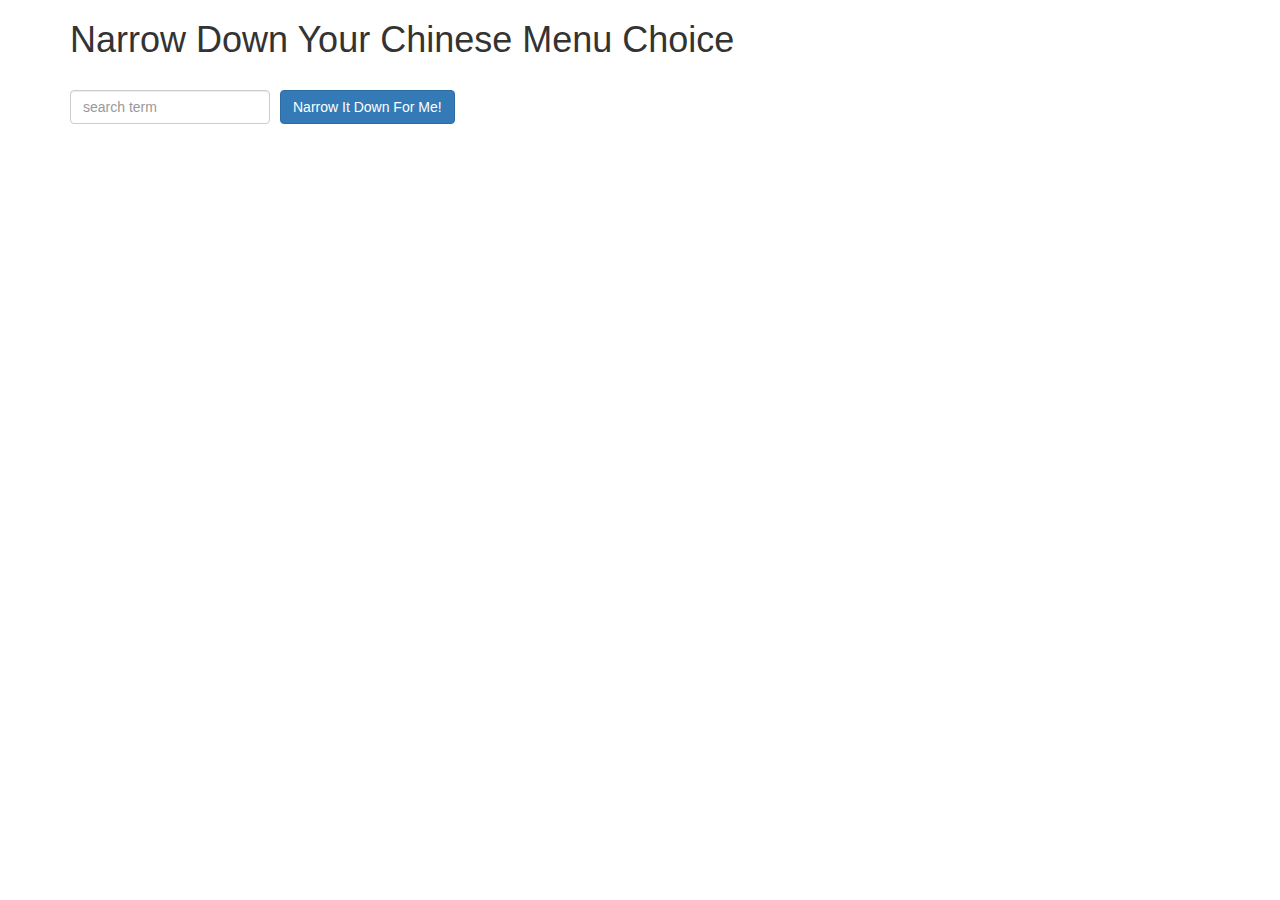
<file: index.html>
<!doctype html>
<html lang="en" ng-app="NarrowItDownApp">

<head>
    <title>Narrow Down Your Menu Choice</title>
    <meta name="viewport" content="width=device-width, initial-scale=1">
    <link rel="stylesheet" href="styles/bootstrap.min.css">
    <link rel="stylesheet" href="styles/styles.css">
    <script src="angular.min.js"></script>
    <script src="app.js"></script>
</head>

<body>
    <div class="container" ng-controller="NarrowItDownController">
        <h1>Narrow Down Your Chinese Menu Choice</h1>
        
        <div class="form-group">
            <input type="text" placeholder="search term" class="form-control" ng-model="searchTerm">
        </div>
        <div class="form-group narrow-button">
            <button class="btn btn-primary" ng-click="search(searchTerm)">Narrow It Down For Me!</button>
        </div><br><br><br>
   <div id='format'>
        <found-items items="results"></found-items>
   </div>
    </div>
</body>

</html>
</file>
<file: styles/styles.css>
h1 {
  margin-bottom: 30px;
}
input[type="text"] {
  width: 200px;
  float: left;
}
.narrow-button {
  float: left;
  margin-left: 10px;
}
#format {position:absolute;left:0px;width:1000px;}
#formatNF {position:absolute;left:100px;width:300px;}
.loader {
  display: none;
  margin-left: 5px;
  font-size: 10px;
  float: left;
  border-top: 1.1em solid rgba(147, 147, 147, 0.2);
  border-right: 1.1em solid rgba(147, 147, 147, 0.2);
  border-bottom: 1.1em solid rgba(147, 147, 147, 0.2);
  border-left: 1.1em solid #676767;
  -webkit-transform: translateZ(0);
  -ms-transform: translateZ(0);
  transform: translateZ(0);
  -webkit-animation: load8 1.1s infinite linear;
  animation: load8 1.1s infinite linear;
}
.loader,
.loader:after {
  border-radius: 50%;
  width: 3em;
  height: 3em;
}
@-webkit-keyframes load8 {
  0% {
    -webkit-transform: rotate(0deg);
    transform: rotate(0deg);
  }
  100% {
    -webkit-transform: rotate(360deg);
    transform: rotate(360deg);
  }
}
@keyframes load8 {
  0% {
    -webkit-transform: rotate(0deg);
    transform: rotate(0deg);
  }
  100% {
    -webkit-transform: rotate(360deg);
    transform: rotate(360deg);
  }
}
</file>
